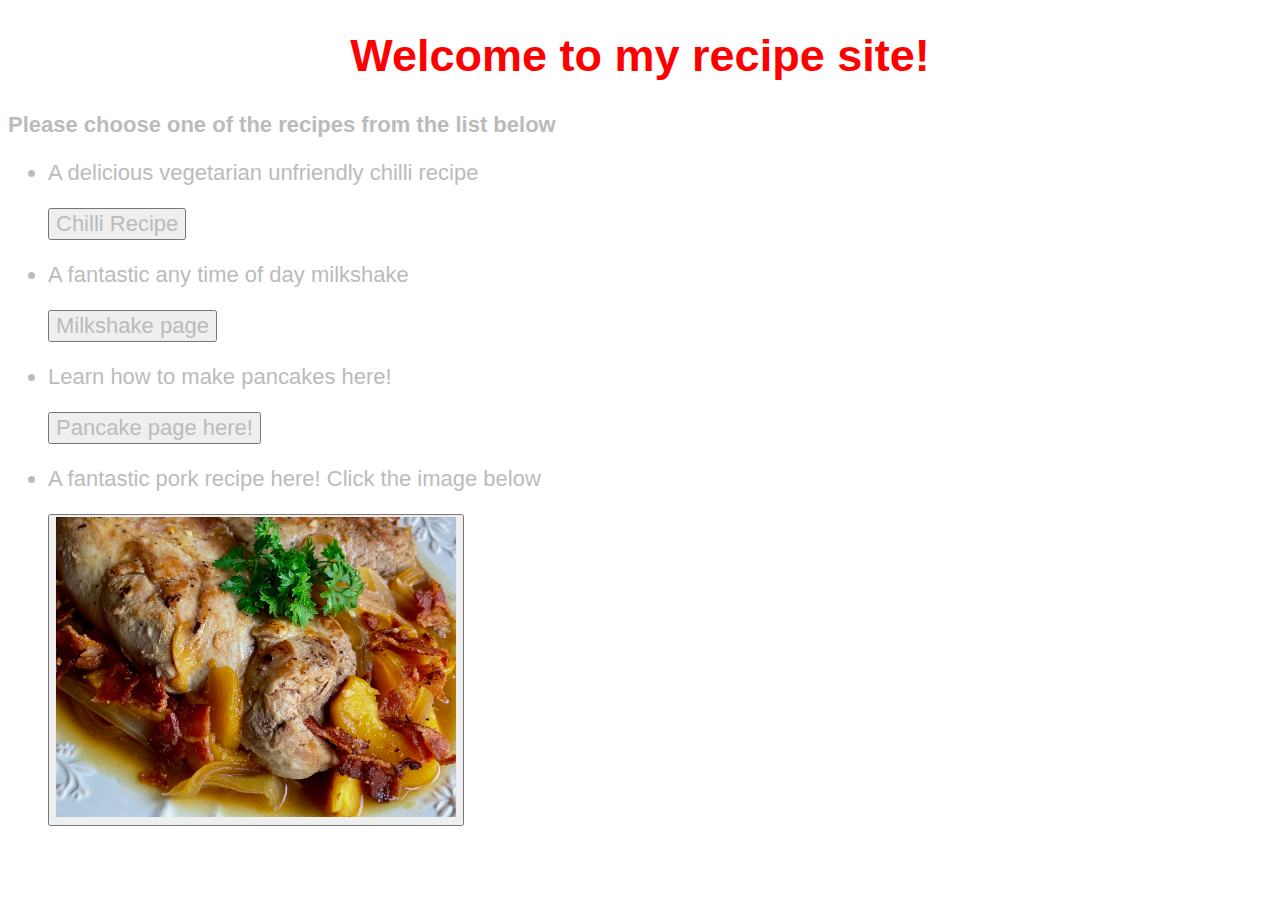
<file: index.html>
<!DOCTYPE html>
<html lang="en" dir="ltr">
  <head>
    <meta charset="utf-8">
    <title></title>
    <link rel="stylesheet" href="./styles.css">
  </head>
  <body>
    <div class="welcome-banner">
      <h1>Welcome to my recipe site!</h1>
    </div>

    <h3>Please choose one of the recipes from the list below</h3>

    <ul>
        <li>
          <form action="./Pages/chilli.html">
            <p>A delicious vegetarian unfriendly chilli recipe</p>
              <input type="submit" value="Chilli Recipe">
          </form>
        </li>

        <li>
          <form action="./Pages/milkshake.html">
            <p>A fantastic any time of day milkshake</p>
            <input type="submit" value="Milkshake page">
          </form>
        </li>

        <li>
          <form action ="./Pages/pancakes.html">
            <p>Learn how to make pancakes here!</p>
            <button type="submit" >Pancake page here!</button>
          </form>
        </li>

        <li>
          <form action="./Pages/pork.html">
            <p>A fantastic pork recipe here! Click the image below</p>
            <button type="submit"><img src="./Images/pork.jpg" width="400" height="400"></button>
        </li>
    </ul>



  </body>
</html>
</file>
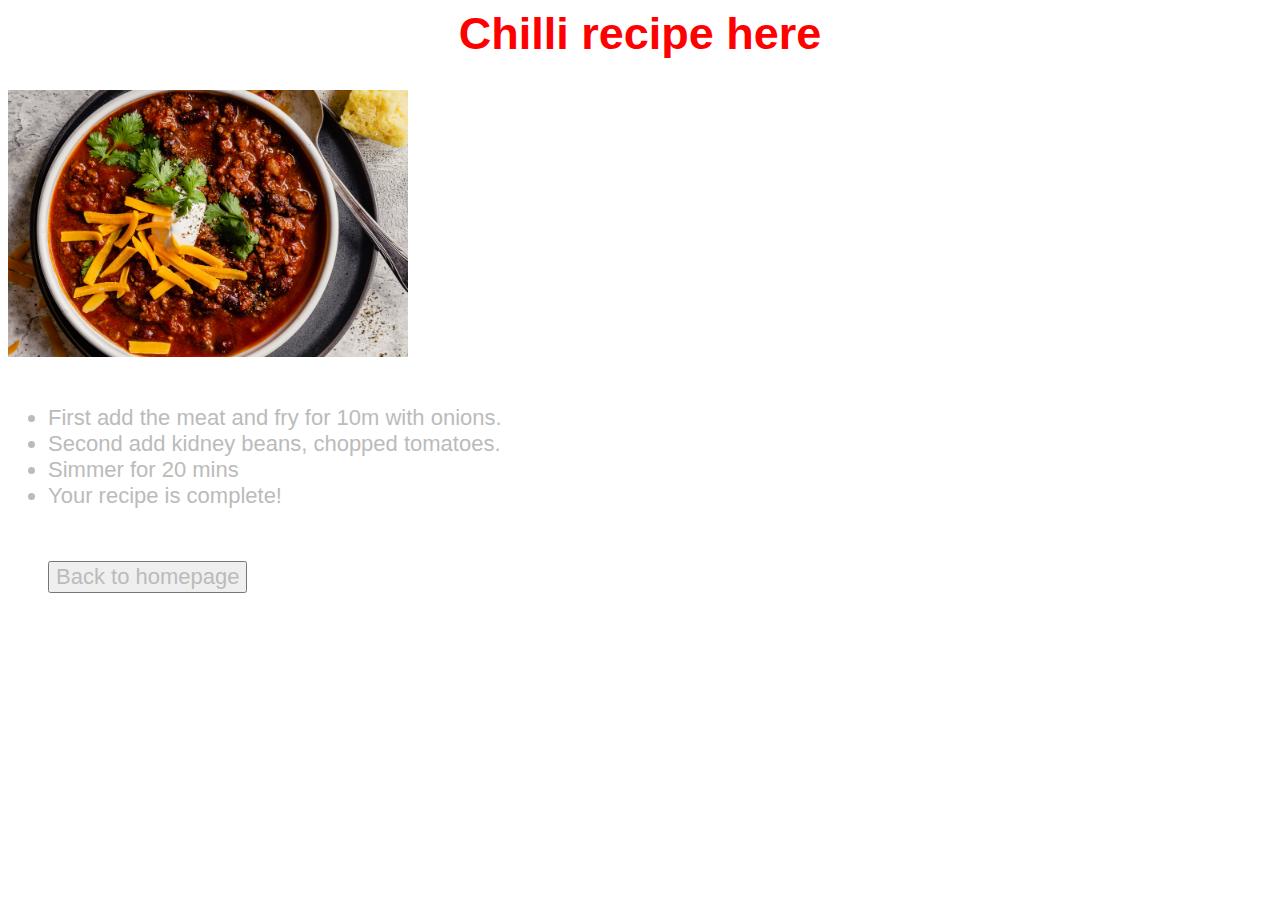
<file: Pages/chilli.html>
<head>
  <link rel="stylesheet" href="../styles.css"

</head>

<body>
  <div class="welcome-banner">
    <h1> Chilli recipe here </h1>
  </div>
  <img src="../Images/chilli.jpg"  alt ="chill image">

  <br></br>
  <ul>
    <li>
      First add the meat and fry for 10m with onions.
      </li>
    <li>
      Second add kidney beans, chopped tomatoes.
    </li>
    <li>
      Simmer for 20 mins
      </li>
    <li>
      Your recipe is complete!
    </li>




  <br></br>
  <form action="../index.html">
    <button type="submit">Back to homepage</button>
  </form>
</body>
</file>
<file: styles.css>
* {
font-family: sans-serif;
font-size: 22px;
color: #BBBBBB;
}

.welcome-banner * {
  text-align: center;
  font-size: 45px;
  color: rgb(255, 0, 0)

}

.my_list * {
font-family:fantasy;
font-size: 18px;
color: #00FFFF;

}


img {
  height:auto;
  width:400px;
}

.snd-list {
  text-align: center;
}

.snd-list .type-1 {
  text-align: center;
  font-size: 22px;
  color: #005500;
}

.snd-list .type-2 {
  text-align: center;
  font-size: 22px;
  color: #00BB00;

}
</file>
